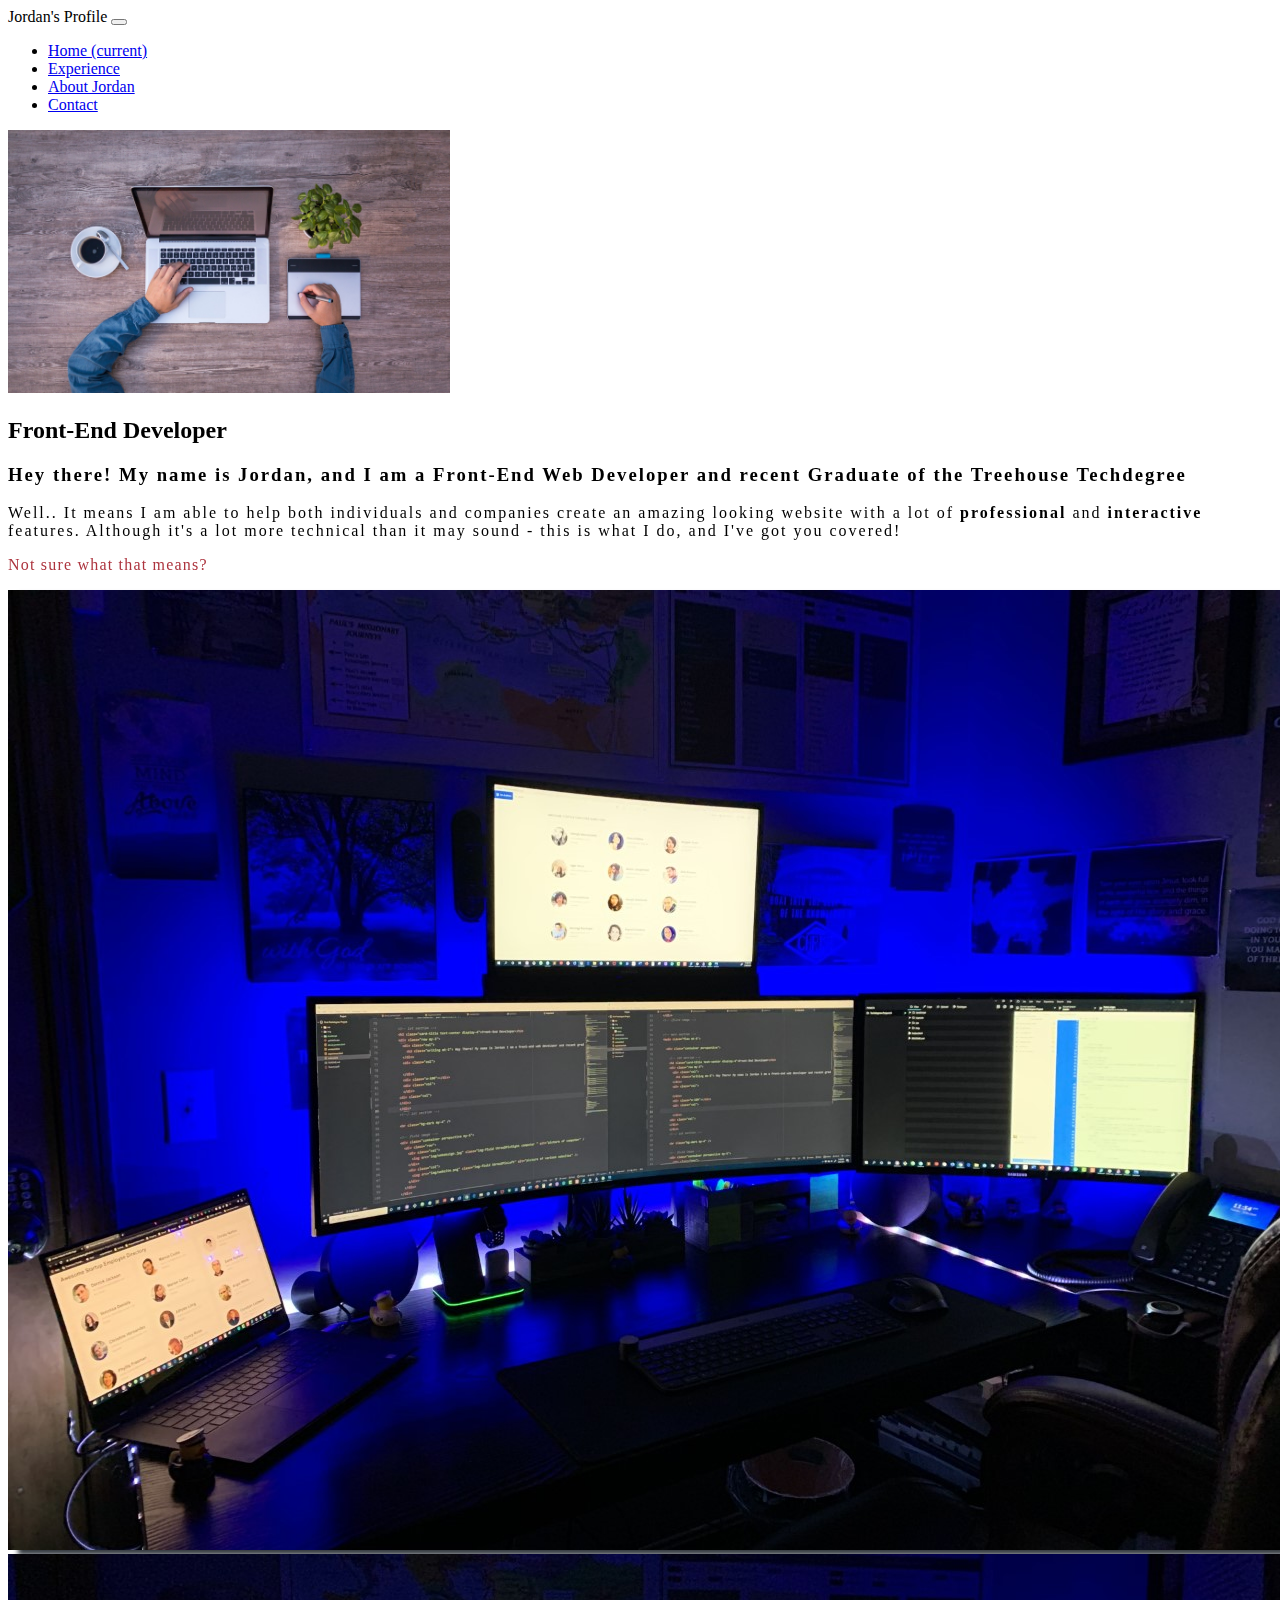
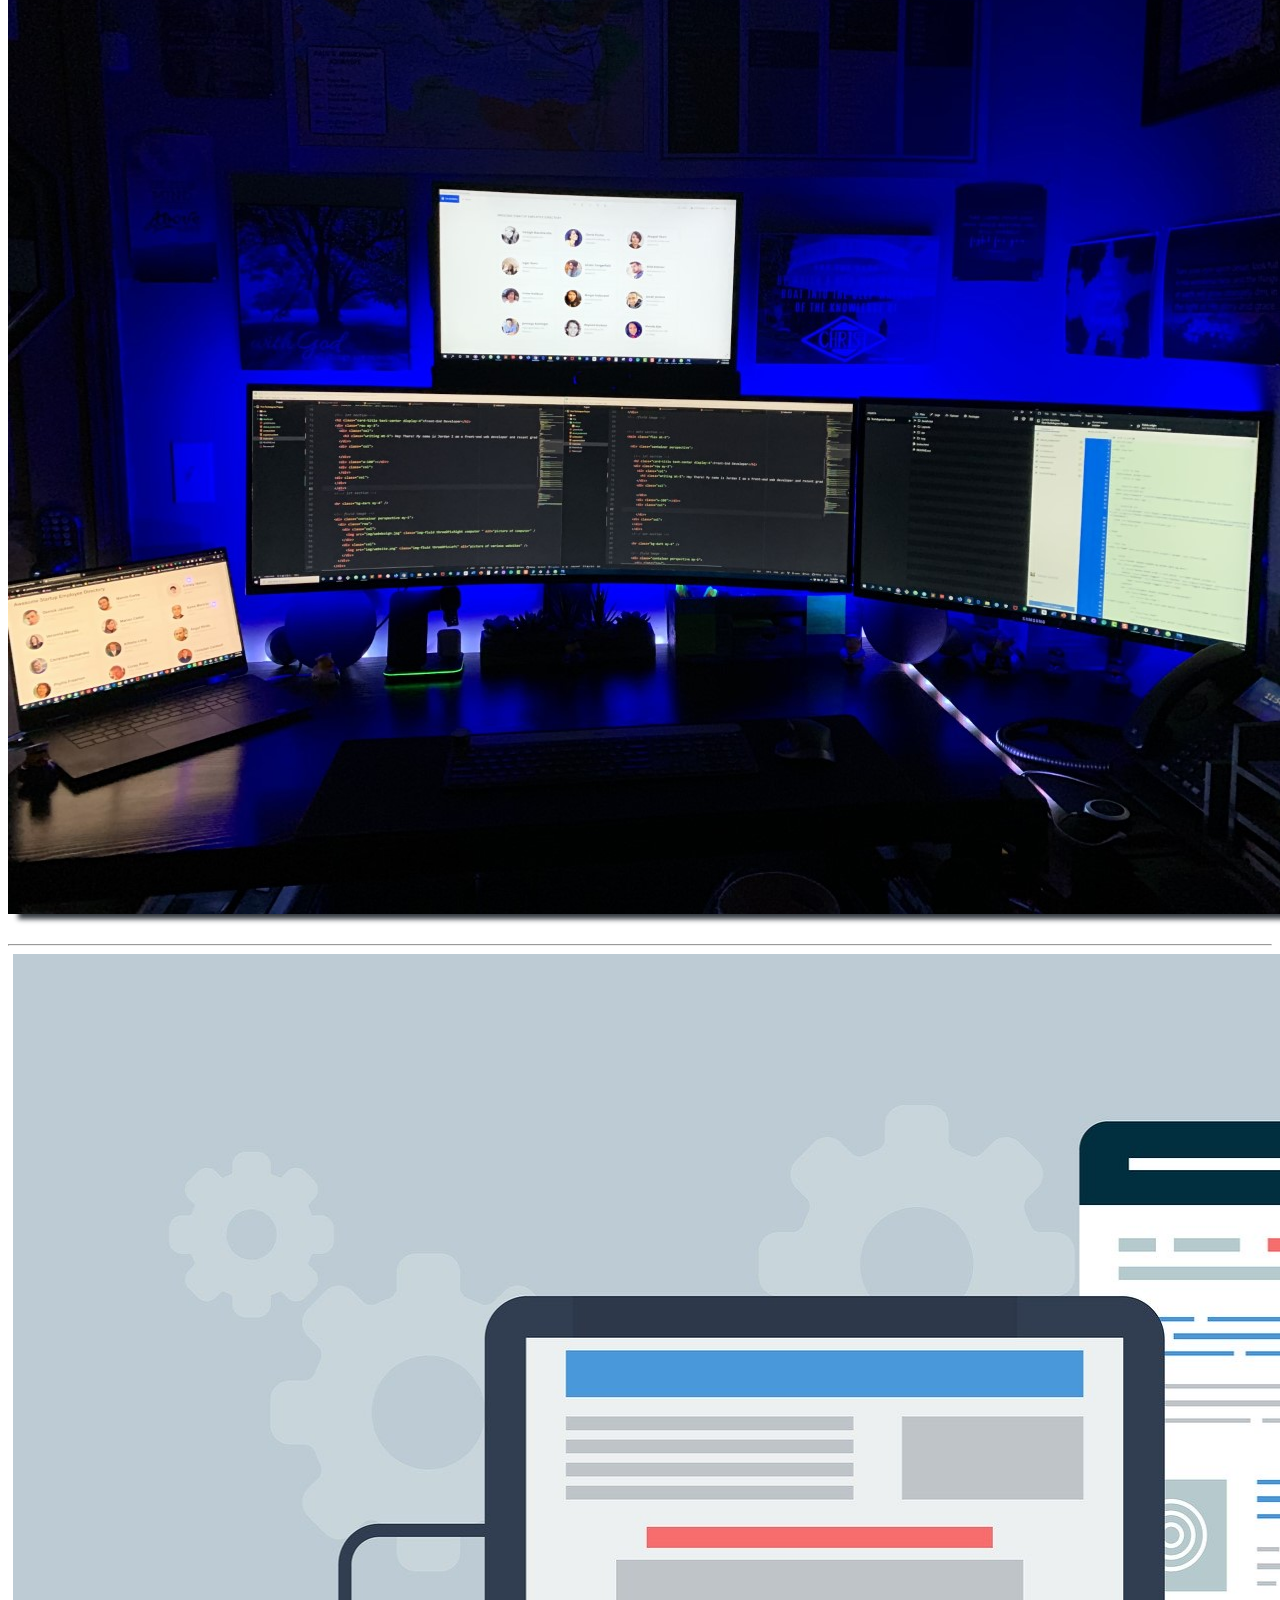
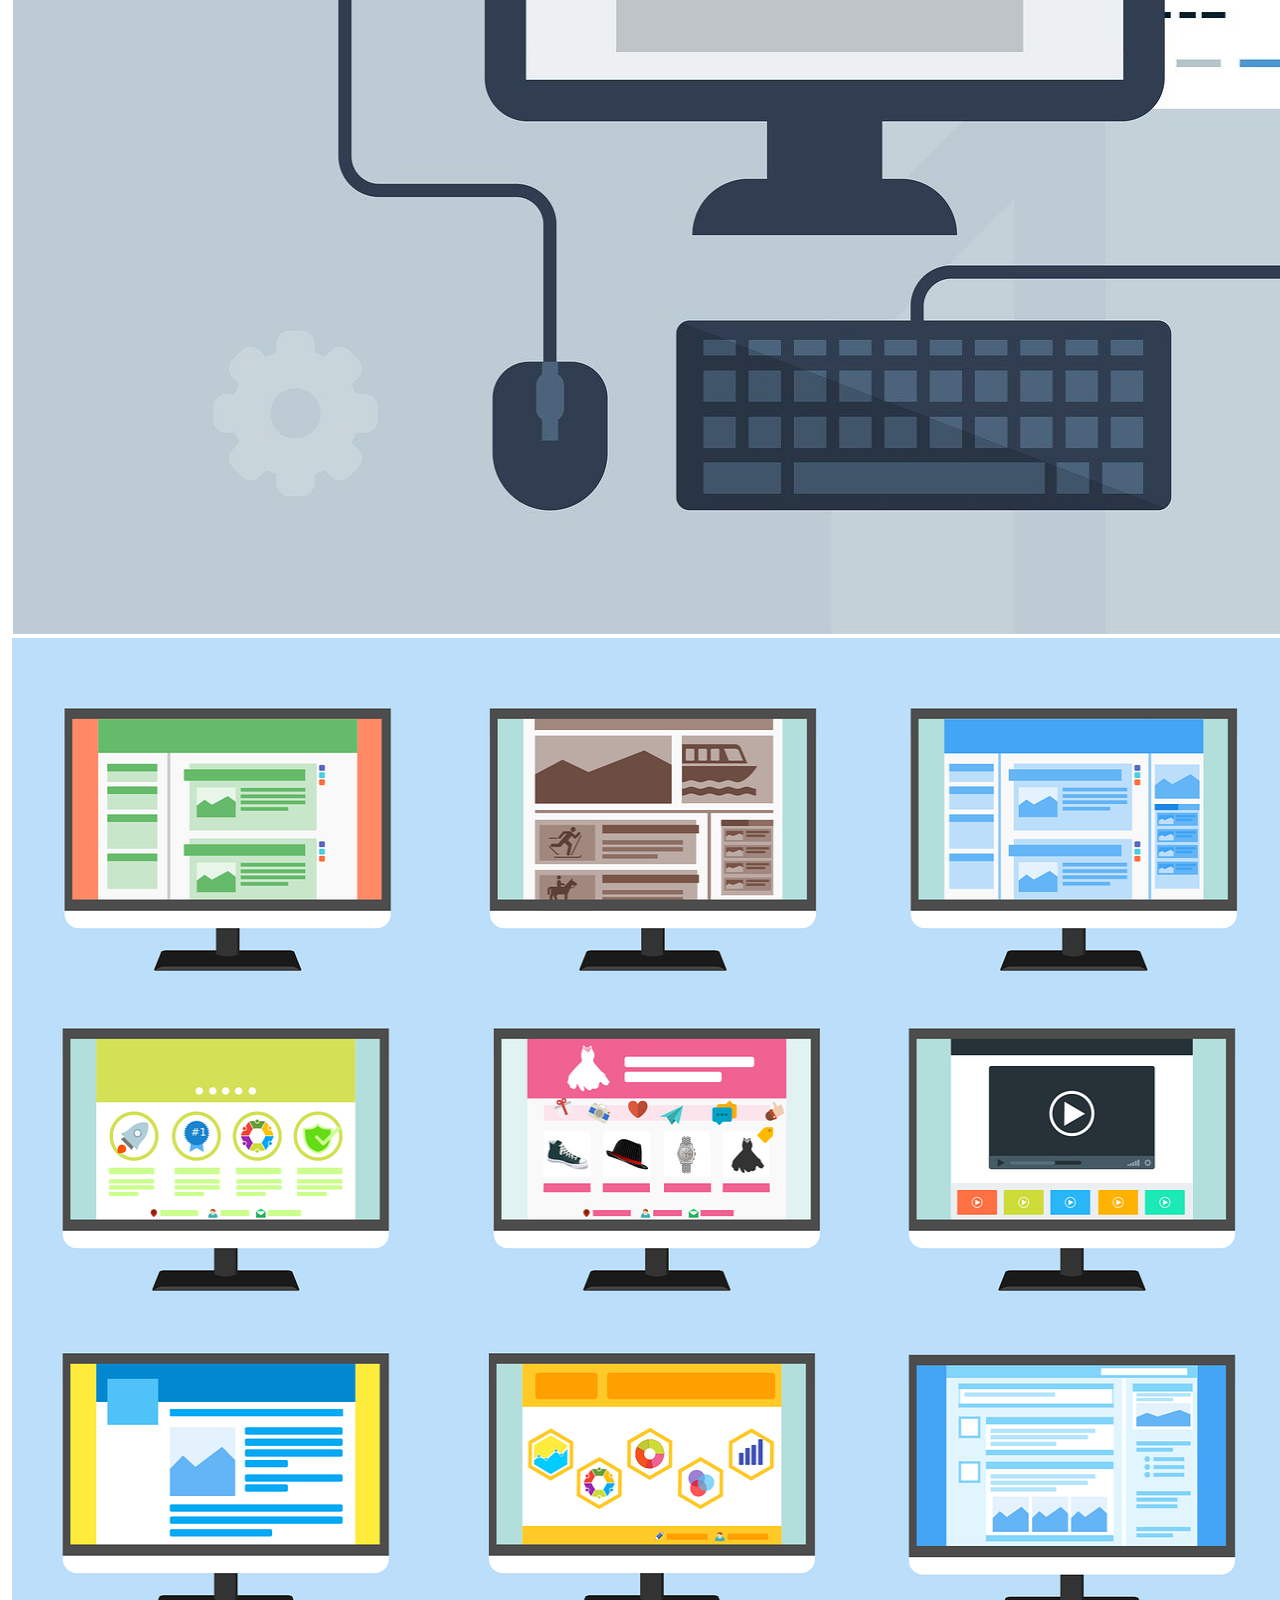
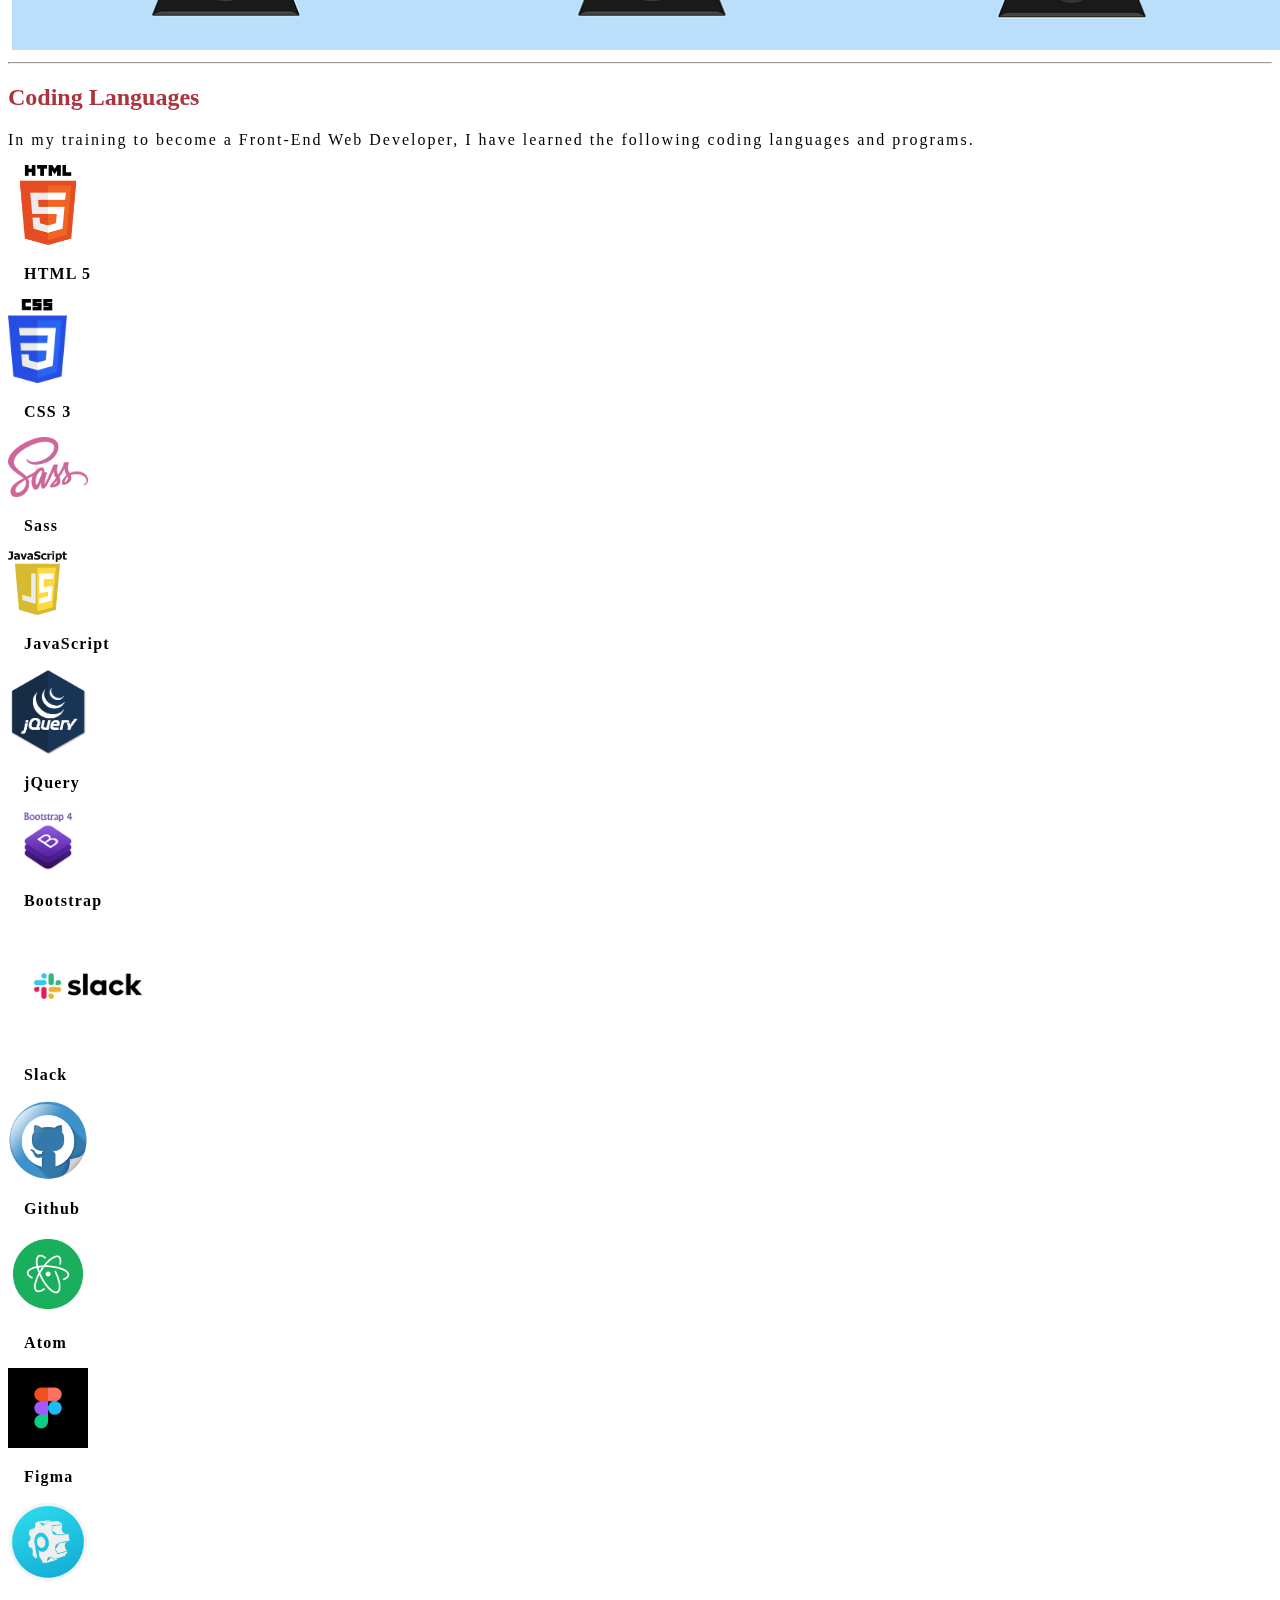
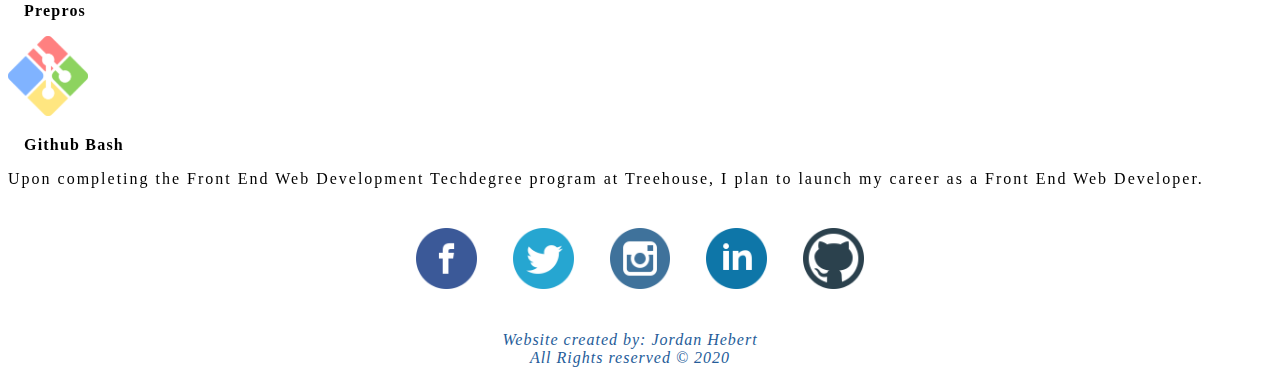
<file: index.html>
<!DOCTYPE html>
<!-- html -->
<html lang="en">

<!-- head -->

<head>

	<!-- title of page -->
	<title>Jordan Hebert's Profile Page</title>
	<!-- /title of page -->

	<!-- Required meta tags -->
	<meta charset="utf-8">
	<meta name="viewport" content="width=device-width, initial-scale=1, shrink-to-fit=no">
	<!-- /Required meta tags -->

	<!-- Bootstrap CSS -->
	<link rel="stylesheet" href="https://maxcdn.bootstrapcdn.com/bootstrap/4.0.0-beta/css/bootstrap.min.css" integrity="sha384-/Y6pD6FV/Vv2HJnA6t+vslU6fwYXjCFtcEpHbNJ0lyAFsXTsjBbfaDjzALeQsN6M" crossorigin="anonymous">
	<link rel="stylesheet" href="css/styles.css" />
	<!-- /Bootstrap CSS -->

</head>
<!-- /head -->

<!-- body tag -->

<body id="home" class="perspective" data-spy="scroll" data-target=".navbar" data-offset="200">

	<!-- navbar -->
	<nav class="navbar navbar-expand-lg navbar-dark bg-dark">
		<div class="container">
			<a class="navbar-brand order-1 text-white" id="name">Jordan's Profile</a>
			<button class="navbar-toggler" type="button" data-toggle="collapse" data-target="#navbarNav" aria-controls="navbarNav" aria-expanded="false" aria-label="Toggle navigation">
				<span class="navbar-toggler-icon"></span>
			</button>
			<div class="collapse navbar-collapse" id="navbarNav">
				<ul class="navbar-nav">
					<li class="nav-item ">
						<a class="nav-link text-white" href="index.html">Home <span class="sr-only">(current)</span></a>
					</li>
					<li class="nav-item">
						<a class="nav-link text-white" href="experience.html">Experience</a>
					</li>
					<li class="nav-item">
						<a class="nav-link text-white" href="about_jordan.html">About Jordan</a>
					</li>
					<li class="nav-item">
						<a class="nav-link text-white" href="contact.html">Contact</a>
					</li>
				</ul>
			</div>
		</div>
	</nav>
	<!-- /nav -->

	<!-- fluid image -->
	<div class="container mt-5">
		<div class="row">
			<div class="col text-center">
				<img src="img/laptop.jpg" class="img-fluid" id="landingImage" alt="picture of web developer" />
			</div>
		</div>
	</div>
	<!-- /fluid image -->


	<!-- main section -->
	<main class="flex mt-5">

		<div class="container perspective">

			<!-- 1st section -->
			<h2 class="card-title text-center display-4">Front-End Developer</h2>
			<div class="row my-3">
				<div class="col">
					<h3 class="writing mt-5">Hey there! My name is Jordan, and I am a Front-End Web Developer and recent Graduate of the Treehouse Techdegree</h3>
				</div>
				<div class="col">
					<p class="writing mt-5"> Well.. It means I am able to help both individuals and companies create an amazing looking website with a lot of <strong>professional</strong> and <strong>interactive</strong> features. Although it's a lot more technical than it may
						sound - this is what I do, and I've got you covered!</p>
				</div>
				<div class="w-100"></div>
				<div class="col">
					<p class="text-right writing2" id="title3"> Not sure what that means?</p>
					<img src="img/desk1.jpg" class="img-fluid threeDPicLeft1 mt-2 " id="hobbieImageBoxShadow" alt="picture of desk" />
				</div>
				<div class="col">
					<img src="img/desk3.jpg" class="img-fluid threeDPicRight1 mt-5 computer" id="hobbieImageBoxShadow" alt="picture of desk" />
				</div>
			</div>
			<!--/ 1st section -->
			<br class="mb-5" />
			<hr class="bg-dark my-4" />

			<!-- fluid image -->
			<div class="container perspective my-5">
				<div class="row">
					<div class="col">
						<img src="img/webdesign.jpg" class="img-fluid threeDPicRight computer " alt="picture of computer" />
					</div>
					<div class="col">
						<img src="img/website.png" class="img-fluid threeDPicLeft" alt="picture of various websites" />
					</div>
				</div>
			</div>
			<!-- /fluid image -->

			<hr class="bg-dark my-4" />

			<!-- 2nd section -->
			<div class="row my-5">
				<div class="col">
					<h2 class="text-center display-4" id="title3">Coding Languages</h2>
					<p class="text-center writing mt-5">
						In my training to become a Front-End Web Developer, I have learned the following coding languages and programs.
					</p>
				</div>


				<div class="container my-5">

					<!-- row 1 -->
					<div class="row">
						<div class="col">
							<a href="https://developer.mozilla.org/en-US/docs/Web/Guide/HTML/HTML5" target="_blank"><img src="img/HTML5.png" class="img-fluid logoImage mx-auto d-block" alt="HTML Logo" /></a>
							<p class="nameOfLanguge mt-2 writing2 text-center"> HTML 5 </p>
						</div>
						<div class="col">
							<a href="https://developer.mozilla.org/en-US/docs/Archive/CSS3" target="_blank"><img src="img/CSS3.png" class="img-fluid logoImage2 mx-auto d-block" alt="CSS Logo" /></a>
							<p class="nameOfLanguge mt-2 writing2 text-center"> CSS 3 </p>
						</div>
						<div class="col">
							<a href="https://sass-lang.com/" target="_blank"><img src="img/Sass.png" class="img-fluid logoImage mx-auto d-block" alt="Sass Logo" /></a>
							<p class="nameOfLanguge mt-2 writing2 text-center"> Sass</p>
						</div>
						<div class="col">
							<a href="https://www.javascript.com/" target="_blank"><img src="img/JavaScript.png" class="img-fluid logoImage2 mx-auto d-block" alt="JavaScript Logo" /></a>
							<p class="nameOfLanguge mt-2 writing2 text-center"> JavaScript </p>
						</div>
					</div>
					<!-- /row 1 -->

					<!-- row 2 -->
					<div class="row">
						<div class="col">
							<a href="https://jquery.com/" target="_blank"><img src="img/jquery.png" class="img-fluid logoImage mx-auto mt-5 d-block" alt="jQuery Logo" /></a>
							<p class="nameOfLanguge mt-2 writing2 text-center"> jQuery </p>
						</div>
						<div class="col">
							<a href="https://getbootstrap.com/" target="_blank"><img src="img/bootstrap4.jpg" class="img-fluid logoImage mx-auto mt-5 d-block" alt="Bootstrap Logo" /></a>
							<p class="nameOfLanguge mt-2 writing2 text-center"> Bootstrap </p>
						</div>
						<div class="col">
							<a href="https://slack.com/" target="_blank"><img src="img/slack-logo.jpg" class="img-fluid logoImage3 mx-auto mt-5 d-block" alt="Slack Logo" /></a>
							<p class="nameOfLanguge mt-2 writing2 text-center"> Slack</p>
						</div>
						<div class="col">
							<a href="https://github.com/" target="_blank"><img src="img/Github2.png" class="img-fluid logoImage mx-auto mt-5 d-block" alt="Github Logo" /></a>
							<p class="nameOfLanguge mt-2 writing2 text-center"> Github </p>
						</div>
					</div>
					<!--  /row2 -->

					<!-- row 3 -->
					<div class="row">
						<div class="col">
							<a href="https://atom.io/" target="_blank"><img src="img/atom.png" class="img-fluid logoImage mx-auto mt-5 d-block" alt="Atom Logo" /></a>
							<p class="nameOfLanguge mt-2  writing2 text-center"> Atom </p>
						</div>
						<div class="col">
							<a href="https://www.figma.com/" target="_blank"><img src="img/figma.png" class="img-fluid logoImage mx-auto mt-5 d-block" alt="Figma Logo" /></a>
							<p class="nameOfLanguge mt-2  writing2 text-center"> Figma </p>
						</div>
						<div class="col">
							<a href="https://prepros.io/" target="_blank"><img src="img/Prepros.png" class="img-fluid logoImage mx-auto mt-5 d-block" alt="Prepros Logo" /></a>
							<p class="nameOfLanguge mt-2  writing2 text-center"> Prepros</p>
						</div>
						<div class="col">
							<a href="https://gitforwindows.org/" target="_blank"><img src="img/githubBash.png" class="img-fluid logoImage mx-auto mt-5 d-block" alt="Github Bash Logo" /></a>
							<p class="nameOfLanguge mt-2 writing2 text-center"> Github Bash </p>
						</div>
					</div>

					<!-- /row 3 -->

					<p class="text-center writing mt-5"> Upon completing the Front End Web Development Techdegree program at Treehouse, I plan to launch my career as a Front End Web Developer.</p>
				</div>
			</div>
		</div>
		<!-- /2nd section -->

	</main>
	<!-- /main section -->

	<!-- footer of page -->
	<footer class="bg-light">
		<ul class="nav justify-content-center">
			<li class="nav-item">
				<a href="https://www.facebook.com/Jordan-M-Hebert-Front-End-Developer-100308581730769" target="_blank" class="facebook">
					<img src="img/Facebook.png" alt="Facebook logo" class="facebook" /></a>
			</li>
			<li class="nav-item">
				<a href="https://twitter.com/JordanH62852157" target="_blank" class="twitter">
					<img src="img/twitter.png" alt="Twitter logo" class="twitter" /></a>
			</li>
			<li class="nav-item">
				<a href="https://www.instagram.com/jordan_m_hebert/" target="_blank" class="Instagram">
					<img src="img/instagram.png" alt="Instagram logo" class="Instagram" /></a>
			</li>
			<li class="nav-item">
				<a href="https://www.linkedin.com/in/jordan-hebert-8a7981193/" target="_blank" class="linkedin">
					<img src="img/LinkedIn.png" alt="LinkedIn logo" class="linkedin" /></a>
			</li>
			<li class="nav-item">
				<a href="https://github.com/JordanMHebert" target="_blank" class="github ">
					<img src="img/github.png" alt="Github logo" class="github" /></a>
			</li>
		</ul>
		<p class="copyright">Website created by: Jordan Hebert</p>
		<p class="copyright2">All Rights reserved &copy; 2020</p>
	</footer>
		<!-- /footer -->

	<!-- JavaScript -->
	<!-- jQuery first, then Popper.js, then Bootstrap JS -->
	<script src="https://code.jquery.com/jquery-3.2.1.slim.min.js" integrity="sha384-KJ3o2DKtIkvYIK3UENzmM7KCkRr/rE9/Qpg6aAZGJwFDMVNA/GpGFF93hXpG5KkN" crossorigin="anonymous"></script>
	<script src="https://cdnjs.cloudflare.com/ajax/libs/popper.js/1.11.0/umd/popper.min.js" integrity="sha384-b/U6ypiBEHpOf/4+1nzFpr53nxSS+GLCkfwBdFNTxtclqqenISfwAzpKaMNFNmj4" crossorigin="anonymous"></script>
	<script src="https://maxcdn.bootstrapcdn.com/bootstrap/4.0.0-beta/js/bootstrap.min.js" integrity="sha384-h0AbiXch4ZDo7tp9hKZ4TsHbi047NrKGLO3SEJAg45jXxnGIfYzk4Si90RDIqNm1" crossorigin="anonymous"></script>
	<!-- /JavaScript -->

</body>
<!-- /body -->

</html>
<!-- /html -->
</file>
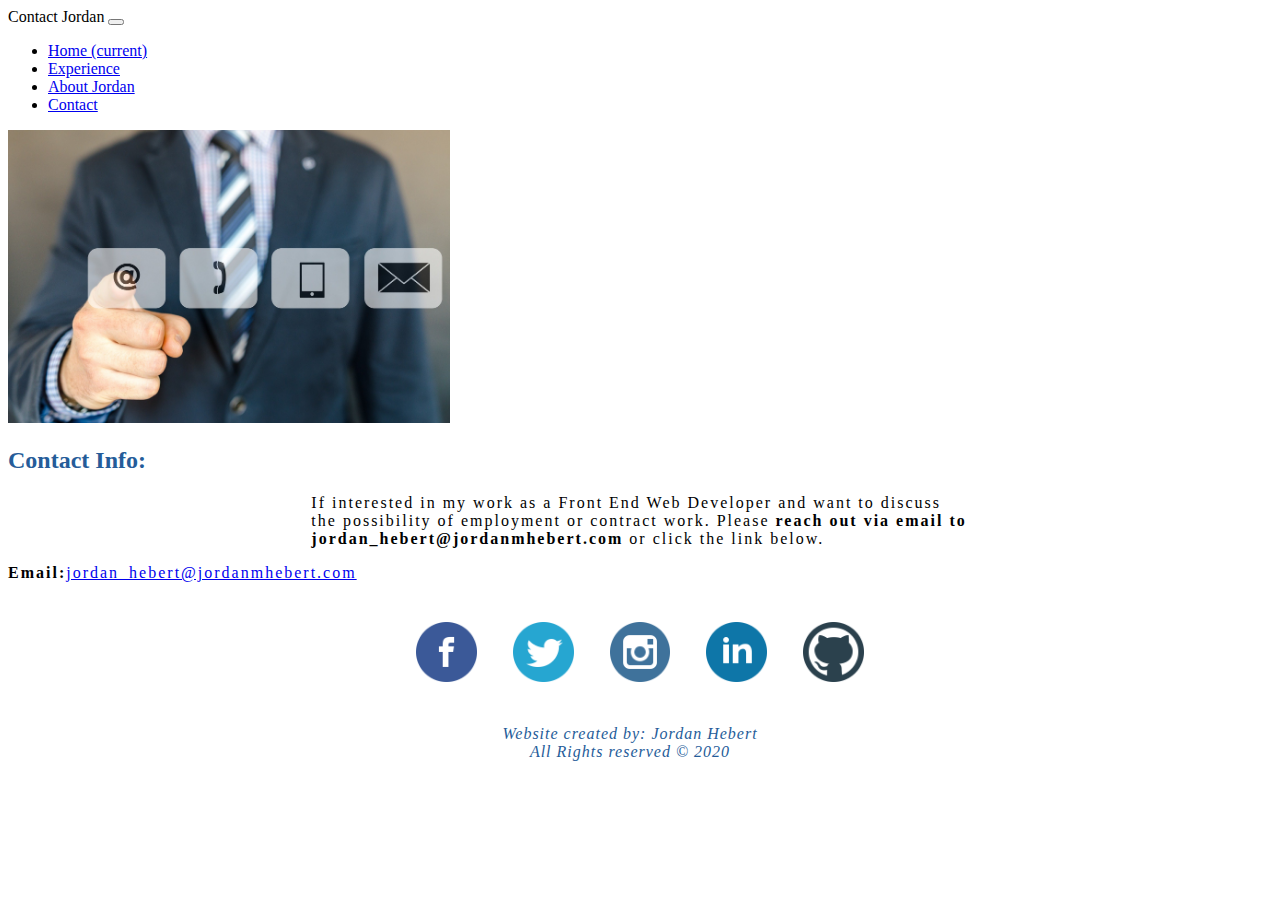
<file: contact.html>
<!DOCTYPE html>
<!-- html -->
<html lang="en">

<!-- head -->

<head>

	<!-- title of page -->
	<title>Contact Jordan</title>
	<!-- /title of page -->

	<!-- Required meta tags -->
	<meta charset="utf-8">
	<meta name="viewport" content="width=device-width, initial-scale=1, shrink-to-fit=no">
	<!-- /Required meta tags -->

	<!-- Bootstrap CSS -->
	<link rel="stylesheet" href="https://maxcdn.bootstrapcdn.com/bootstrap/4.0.0-beta/css/bootstrap.min.css" integrity="sha384-/Y6pD6FV/Vv2HJnA6t+vslU6fwYXjCFtcEpHbNJ0lyAFsXTsjBbfaDjzALeQsN6M" crossorigin="anonymous">
	<link rel="stylesheet" href="css/styles.css" />
	<!-- /Bootstrap CSS -->

</head>
<!-- /head -->

<!-- body tag -->

<body id="home" data-spy="scroll" data-target=".navbar" data-offset="200">

	<!-- navbar -->
	<nav class="navbar navbar-expand-lg navbar-dark bg-dark">
		<div class="container">
			<a class="navbar-brand order-1 text-white" id="name">Contact Jordan</a>
			<button class="navbar-toggler" type="button" data-toggle="collapse" data-target="#navbarNav" aria-controls="navbarNav" aria-expanded="false" aria-label="Toggle navigation">
				<span class="navbar-toggler-icon"></span>
			</button>
			<div class="collapse navbar-collapse" id="navbarNav">
				<ul class="navbar-nav">
					<li class="nav-item ">
						<a class="nav-link text-white" href="index.html">Home <span class="sr-only">(current)</span></a>
					</li>
					<li class="nav-item">
						<a class="nav-link text-white" href="experience.html">Experience</a>
					</li>
					<li class="nav-item">
						<a class="nav-link text-white" href="about_jordan.html">About Jordan</a>
					</li>
					<li class="nav-item">
						<a class="nav-link text-white" href="contact.html">Contact</a>
					</li>
				</ul>
			</div>
		</div>
	</nav>
	<!-- /nav -->

	<!-- fluid image -->
	<div class="container mt-5">
		<div class="row">
			<div class="col text-center">
				<a href="mailto:jordan_hebert@jordanmhebert.com?subject=Potential%20Work%20as%20a%20Front%20End%20Developer" target="_blank"> <img src="img/contact.jpg" class="img-fluid" id="landingImage" alt="contact" /></a>
			</div>
		</div>
	</div>
	<!-- /fluid image -->


	<!-- main section -->
	<main class="flex mt-4">

		<h2 class="card-title text-center display-3" id="title2">Contact Info:</h2>
		<!-- contact info -->
		<div class="container">
			<div class="row">
				<div class="col">
					<p class="text-center writing mt-5 contactContainer">If interested in my work as a Front End Web Developer and want to discuss the possibility of employment or contract work. Please <strong>reach out via email to jordan_hebert@jordanmhebert.com</strong> or click the link below.</p>
					<p class="text-center writing my-5"><strong>Email:</strong><a href="mailto:jordan_hebert@jordanmhebert.com?subject=Potential%20Work%20as%20a%20Front%20End%20Developer">jordan_hebert@jordanmhebert.com</a>
					</p>
				</div>
			</div>
		</div>
	</main>
	<!-- /main section -->

	<!-- footer of page -->
	<footer class="bg-light">
		<ul class="nav justify-content-center">
			<li class="nav-item">
				<a href="https://www.facebook.com/Jordan-M-Hebert-Front-End-Developer-100308581730769" target="_blank" class="facebook">
					<img src="img/Facebook.png" alt="Facebook logo" class="facebook" /></a>
			</li>
			<li class="nav-item">
				<a href="https://twitter.com/JordanH62852157" target="_blank" class="twitter">
					<img src="img/twitter.png" alt="Twitter logo" class="twitter" /></a>
			</li>
			<li class="nav-item">
				<a href="https://www.instagram.com/jordan_m_hebert/" target="_blank" class="Instagram">
					<img src="img/instagram.png" alt="Instagram logo" class="Instagram" /></a>
			</li>
			<li class="nav-item">
				<a href="https://www.linkedin.com/in/jordan-hebert-8a7981193/" target="_blank" class="linkedin">
					<img src="img/LinkedIn.png" alt="LinkedIn logo" class="linkedin" /></a>
			</li>
			<li class="nav-item">
				<a href="https://github.com/JordanMHebert" target="_blank" class="github ">
					<img src="img/github.png" alt="Github logo" class="github" /></a>
			</li>
		</ul>
		<p class="copyright">Website created by: Jordan Hebert</p>
		<p class="copyright2">All Rights reserved &copy; 2020</p>
	</footer>
		<!-- /footer -->


	<!-- JavaScript -->
	<!-- jQuery first, then Popper.js, then Bootstrap JS -->
	<script src="https://code.jquery.com/jquery-3.2.1.slim.min.js" integrity="sha384-KJ3o2DKtIkvYIK3UENzmM7KCkRr/rE9/Qpg6aAZGJwFDMVNA/GpGFF93hXpG5KkN" crossorigin="anonymous"></script>
	<script src="https://cdnjs.cloudflare.com/ajax/libs/popper.js/1.11.0/umd/popper.min.js" integrity="sha384-b/U6ypiBEHpOf/4+1nzFpr53nxSS+GLCkfwBdFNTxtclqqenISfwAzpKaMNFNmj4" crossorigin="anonymous"></script>
	<script src="https://maxcdn.bootstrapcdn.com/bootstrap/4.0.0-beta/js/bootstrap.min.js" integrity="sha384-h0AbiXch4ZDo7tp9hKZ4TsHbi047NrKGLO3SEJAg45jXxnGIfYzk4Si90RDIqNm1" crossorigin="anonymous"></script>
	<!-- /JavaScript -->

</body>
<!-- /body -->

</html>
<!-- /html -->
</file>
<file: css/styles.css>
.perspective{
  perspective: 90em;
}

.threeDPicRight1{
  transform: rotateY(1deg);
}

.threeDPicLeft1{
  transform: rotateY(-1deg);
}

.threeDPicRight{
  transform: rotateY(6deg);
}

.threeDPicLeft{
  transform: rotateY(-6deg);
}

.threeDPicX{
  transform: rotateX(-5deg);
}

.threeDPicX2{
  transform: rotateX(3deg);
}

/* logo images */

.logoImage{
  max-width: 5em;
}

.logoImage2{
  max-width: 3.7em;
}

.logoImage3{
  max-width: 10em;
}

#landingImage{
  max-width: 35%;
}

.treehouseLink{
  max-width: 90%;
  margin-top: -2.8em;
}


.nameOfLanguge{
  margin-left: 1em;
  font-weight: bold;
}

.writing{
  letter-spacing: 2px;
}

.writing2{
  letter-spacing: 1.2px;
}

.contactContainer{
  max-width: 52%;
  margin: auto;
}

#title{
  letter-spacing: 1px;
  color: #21295C;
}

#title2{
  color: #255C99;
}

#title3{
  color: #AD343E;
}

#title4{
  color: #23395B;
  font-family: 'Playfair Display', serif;
}

#hobbieImage{
max-width: 20em;
box-shadow: 10px 5px 5px #343a40;
}

#hobbieImage2{
max-width: 19em;
box-shadow: 10px 5px 5px #343a40;
}

#hobbieImageBoxShadow{
  box-shadow: 10px 5px 5px #343a40;
}

.sizeMe{
  max-width: 93%;
  max-height: 39em;
  margin: auto;
}

#caption{
  background-color: rgba(52, 58, 64, 0.7);
  max-width: 50em;
  height: 5em;
  margin: auto;
}

#captionText{
  letter-spacing: 1.2px;
  color: #FFFBFC;
  margin-top: -.5em;
}

/* footer */
footer {
  width: 100%;
  height: 11em;
  bottom: 0px;
  text-align: center;
}

.twitter,
.linkedin,
.github,
.Instagram,
.facebook {
  max-width: 3.8em;
  margin: auto;
  width: 80%;
  padding: .5em;
  margin-bottom: .9em;
  margin-top: 1em;
}

footer .copyright {
  margin-right: 1.25em;
  font-size: 1em;
  font-style: italic;
  color: #255C99;
  letter-spacing: 1px;
}

footer .copyright2 {
  margin-top: -1em;
  margin-right: 1.25em;
  font-size: 1em;
  font-style: italic;
  color: #255C99;
  letter-spacing: 1px;
}


footer ul {
  list-style-type: none;
  margin: 0;
  padding: 0;
}

footer ul li {
  display: inline-block;
}

.clearfix {
  clear: both;
} /*/footer*/
</file>
